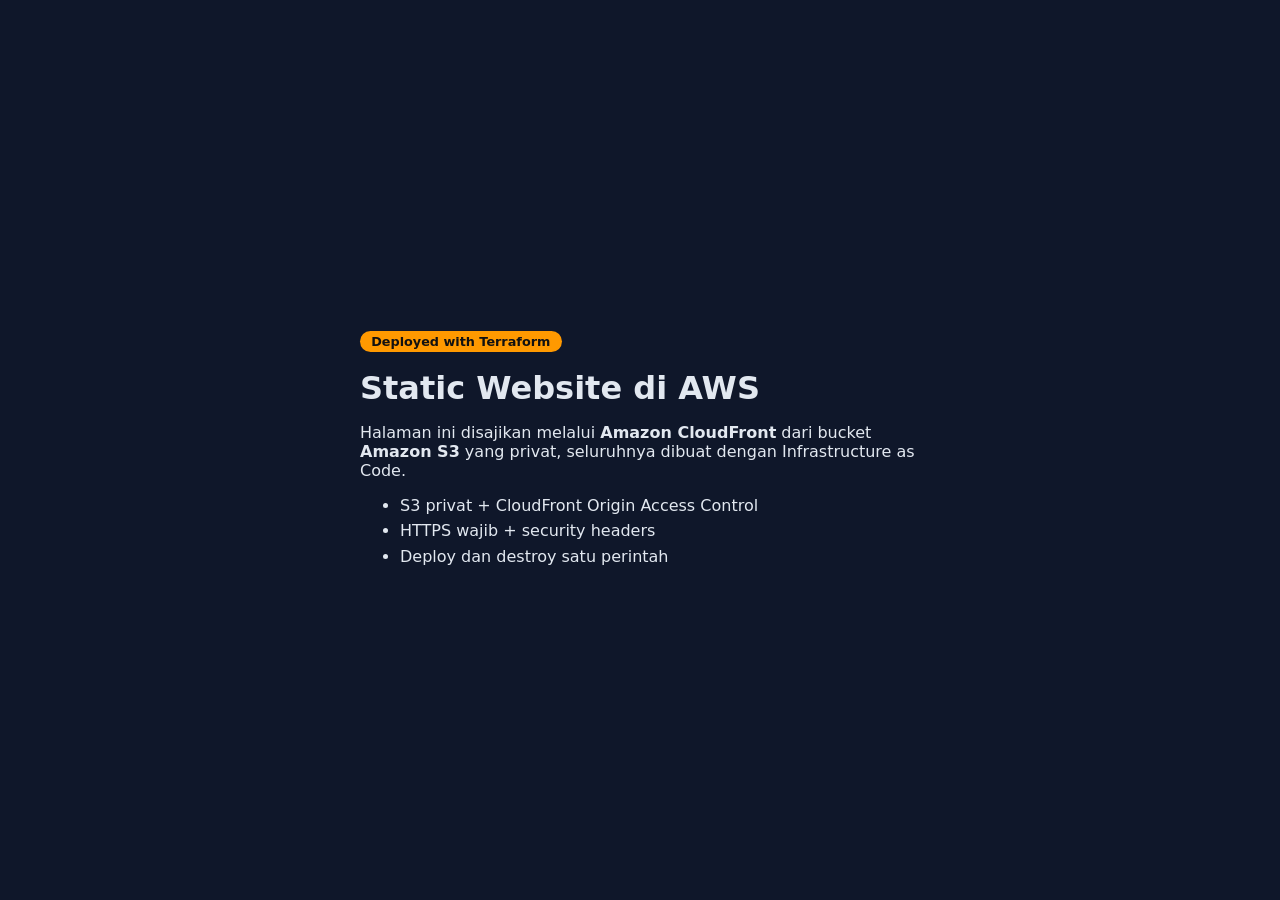
<file: website/index.html>
<!DOCTYPE html>
<html lang="id">
<head>
  <meta charset="UTF-8">
  <meta name="viewport" content="width=device-width, initial-scale=1.0">
  <title>Static Website di AWS | S3 + CloudFront</title>
  <link rel="stylesheet" href="style.css">
</head>
<body>
  <main>
    <p class="tag">Deployed with Terraform</p>
    <h1>Static Website di AWS</h1>
    <p>Halaman ini disajikan melalui <strong>Amazon CloudFront</strong> dari bucket <strong>Amazon S3</strong> yang privat, seluruhnya dibuat dengan Infrastructure as Code.</p>
    <ul>
      <li>S3 privat + CloudFront Origin Access Control</li>
      <li>HTTPS wajib + security headers</li>
      <li>Deploy dan destroy satu perintah</li>
    </ul>
  </main>
</body>
</html>
</file>
<file: website/style.css>
:root { color-scheme: light dark; }
body {
  margin: 0;
  min-height: 100vh;
  display: grid;
  place-items: center;
  font-family: system-ui, -apple-system, "Segoe UI", Roboto, sans-serif;
  background: #0f172a;
  color: #e2e8f0;
}
main { max-width: 560px; padding: 2rem; }
h1 { font-size: 2rem; margin: 0.25rem 0 1rem; }
.tag {
  display: inline-block;
  padding: 0.2rem 0.7rem;
  border-radius: 999px;
  background: #ff9900;
  color: #111;
  font-size: 0.8rem;
  font-weight: 600;
}
li { margin: 0.4rem 0; }
a { color: #ff9900; }
</file>
